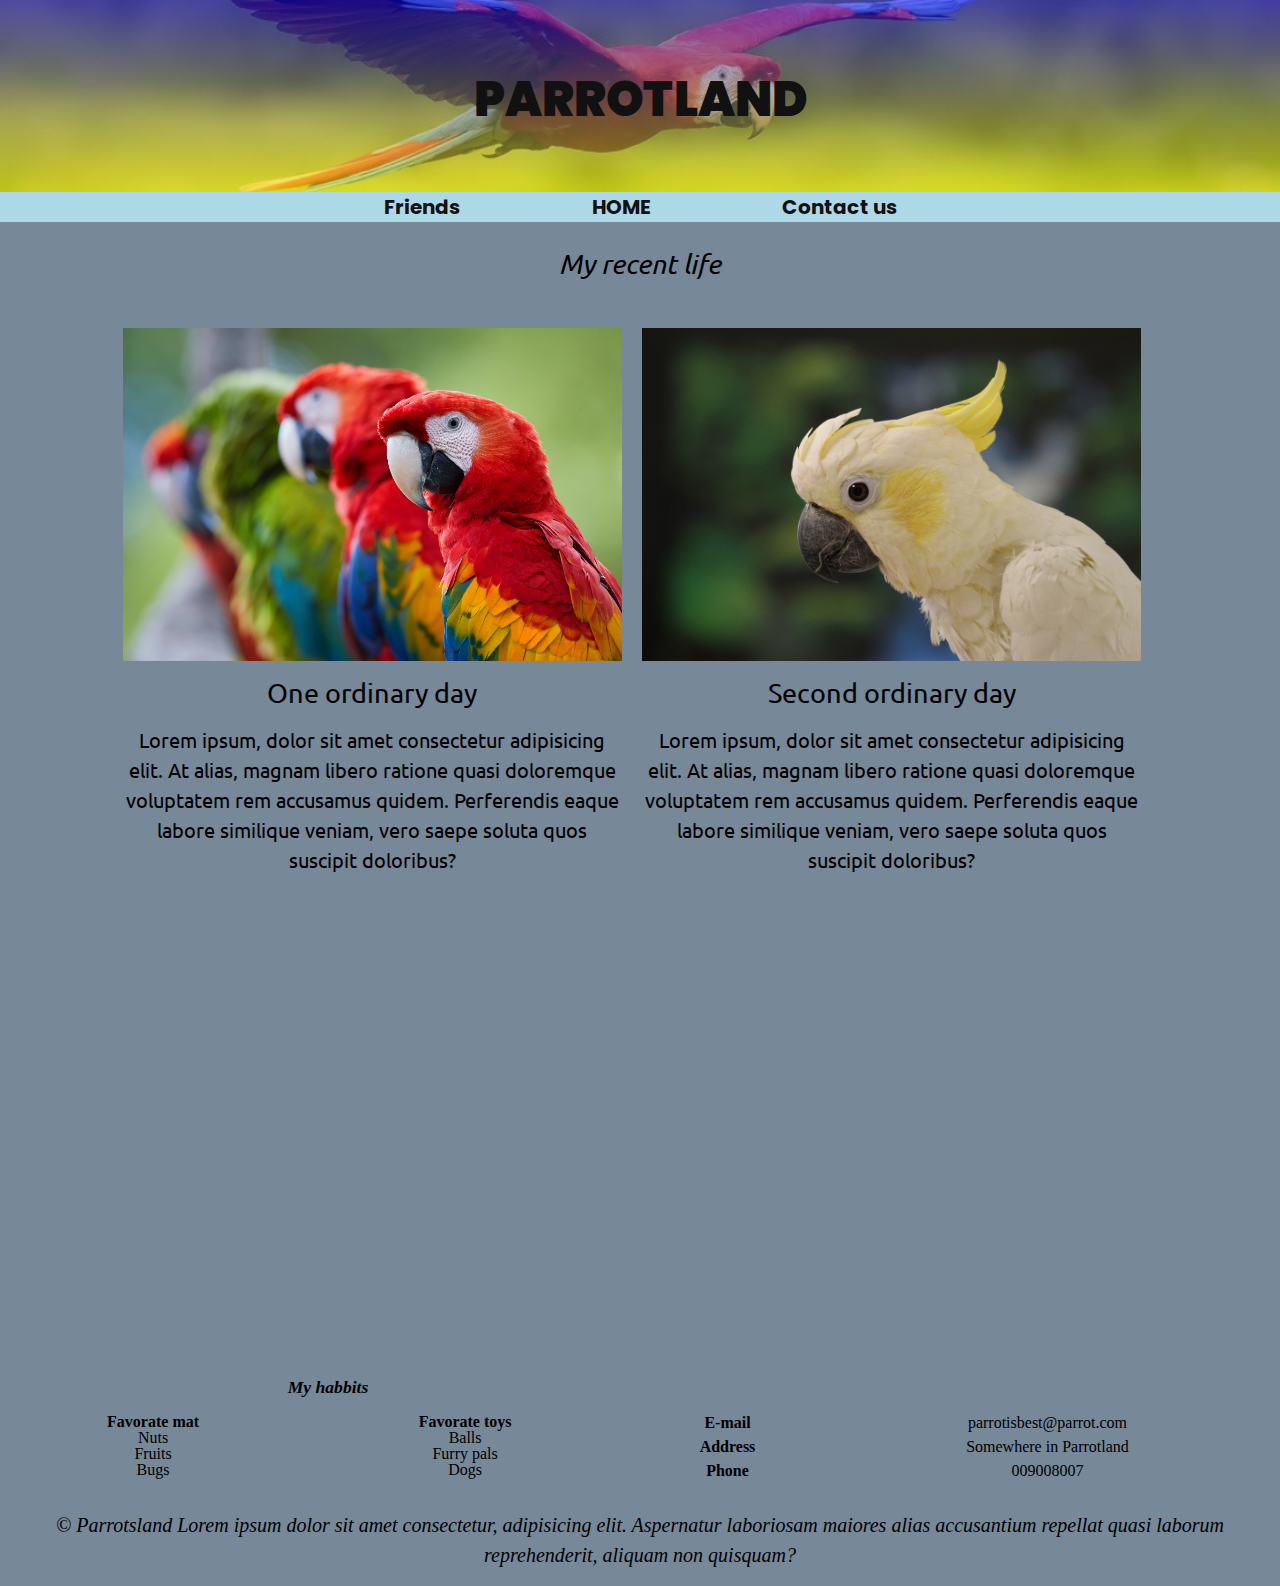
<file: index.html>
<!DOCTYPE html>
<html lang="en">

<head>
  <meta charset="UTF-8">
  <meta name="viewport" content="width=device-width, initial-scale=1.0">
  <meta http-equiv="X-UA-Compatible" content="ie=edge">
  <title>Parrotsland</title>
  <link href="https://fonts.googleapis.com/css?family=Poppins:400,400i,700" rel="stylesheet">
  <link href="https://fonts.googleapis.com/css?family=Ubuntu:400,500,700" rel="stylesheet">
  <link href="https://fonts.googleapis.com/css?family=Dancing+Script:400,700" rel="stylesheet">
  <link rel="stylesheet" href="reset.css">
  <link rel="stylesheet" href="index.css">
</head>

<body>
  <header>
    <h1>Parrotland</h1>
  </header>

  <main>
    <nav class="nav-top">
      <ul class="nav-links clearfix">
        <li><a href="friends.html">Friends</a></li>
        <li class="home"><a href="index.html">HOME</a></li>
        <li><a href="contact.html">Contact us</a></li>
      </ul>
    </nav>

    <section class="articles">

      <h3>My recent life</h3>

      <div class="article-container">
        <article class="col1">
          <img src="img/1.jpg" alt="parrot pic" class="articlepics">
          <h2>One ordinary day</h2>
          <p>Lorem ipsum, dolor sit amet consectetur adipisicing elit. At alias, magnam libero ratione quasi
            doloremque
            voluptatem rem accusamus quidem. Perferendis eaque labore similique veniam, vero saepe soluta quos
            suscipit
            doloribus?</p>
        </article>

        <article class="col2">
          <img src="img/2.jpg" alt="" class="articlepics">
          <h2>Second ordinary day</h2>
          <p>Lorem ipsum, dolor sit amet consectetur adipisicing elit. At alias, magnam libero ratione quasi
            doloremque
            voluptatem rem accusamus quidem. Perferendis eaque labore similique veniam, vero saepe soluta quos
            suscipit
            doloribus?</p>
        </article>
      </div>
    </section>

    <iframe class="video" src="https://www.youtube.com/embed/9S87-5ioMX8"
      allow="accelerometer; autoplay; encrypted-media; gyroscope; picture-in-picture" allowfullscreen></iframe>

    <br>
    <br>
    <br>
    <footer>

      <table class="footer">
        <caption>My habbits</caption>
        <thead>
          <tr class="row1">
            <th>Favorate mat</th>
            <th>Favorate toys</th>
          </tr>
        </thead>
        <tbody>
          <tr class="row2">
            <td>Nuts</td>
            <td>Balls</td>
          </tr>
          <tr class="row3">
            <td>Fruits</td>
            <td>Furry pals</td>
          </tr>
          <tr class="row4">
            <td>Bugs</td>
            <td>Dogs</td>
          </tr>
        </tbody>
      </table>

      <table class="contactinfo">
        <tr>
          <th>E-mail</th>
          <td>parrotisbest@parrot.com</td>
        </tr>
        <tr>
          <th>Address</th>
          <td>Somewhere in Parrotland</td>
        </tr>
        <tr>
          <th>Phone</th>
          <td>009008007</td>
        </tr>
      </table>

      <p class="copyright">&copy; Parrotsland Lorem ipsum dolor sit amet consectetur, adipisicing elit. Aspernatur
        laboriosam maiores alias accusantium repellat quasi laborum reprehenderit, aliquam non quisquam?</p>
    </footer>

</body>

</html>
</file>
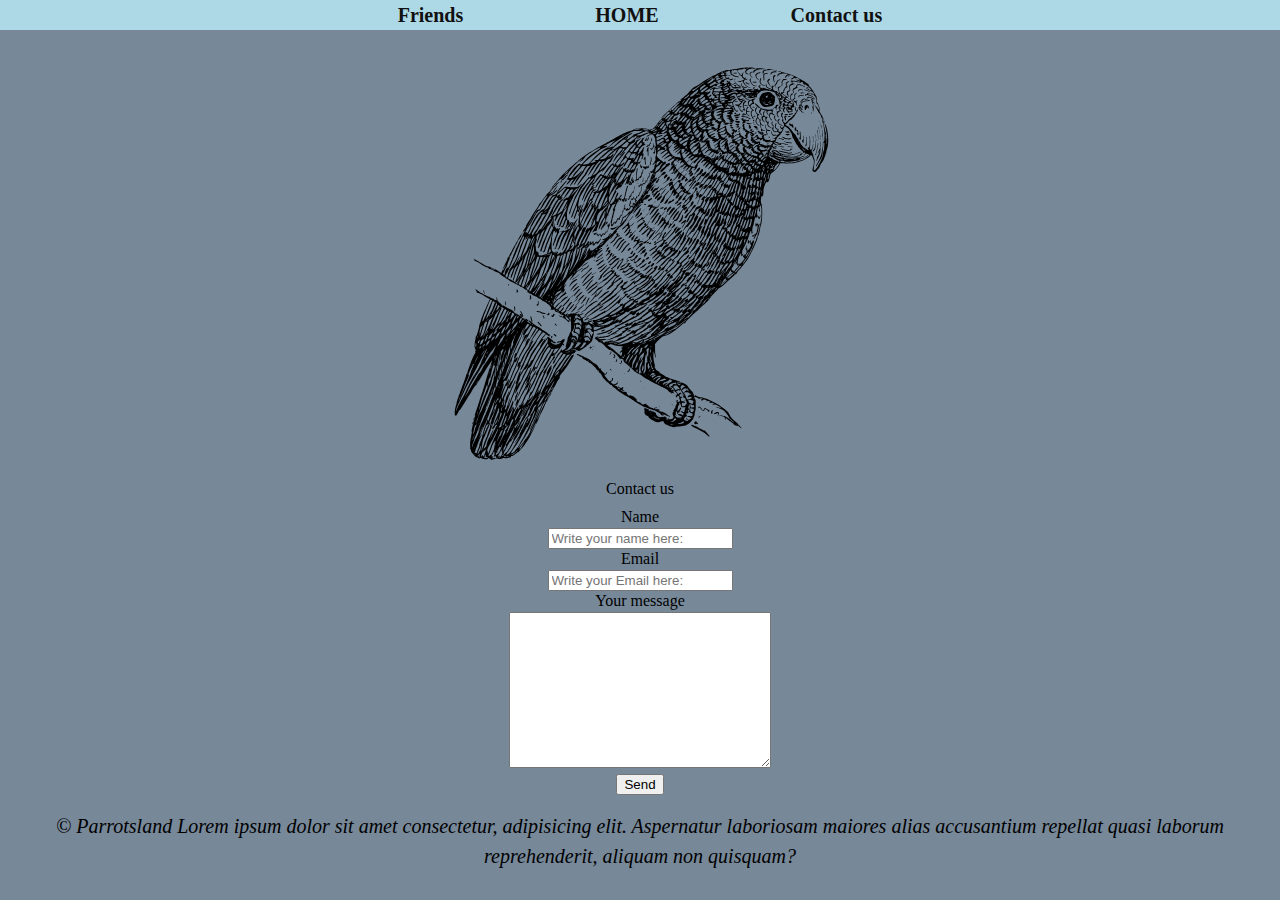
<file: contact.html>
<!DOCTYPE html>
<html lang="en">

<head>
  <meta charset="UTF-8">
  <meta name="viewport" content="width=device-width, initial-scale=1.0">
  <meta http-equiv="X-UA-Compatible" content="ie=edge">
  <link rel="stylesheet" href="reset.css">
  <link rel="stylesheet" href="index.css">
  <title>Contact me</title>
</head>

<body>

  <nav class="nav-top">
    <ul class="nav-links clearfix">
      <li><a href="friends.html">Friends</a></li>
      <li class="home"><a href="index.html">HOME</a></li>
      <li><a href="contact.html">Contact us</a></li>
    </ul>
  </nav>

  <img class="parrotabout" src="img/parrot-undercover.svg" alt="one parrot drawing">

  <section class="contact">

    <h2>Contact us</h2>

    <form action="#" method="POST">
      <label for="name">
        Name <br>
        <input placeholder="Write your name here: " type="text" id="name" name="first name">
      </label>

      <br>

      <label for=" email">
        Email <br>
        <input required placeholder="Write your Email here: " stype="text" name="email address" id="email">
      </label>

      <br>

      <label for="message">
        Your message <br>
        <textarea required name="text message" placeholder="Please leave your message here" id="message" cols="30"
          rows="10">
        </textarea>
      </label>

      <br>

      <button type="submit">Send</button>
    </form>
  </section>

  <footer>
    <p class="copyright contactme">&copy; Parrotsland Lorem ipsum dolor sit amet consectetur, adipisicing elit.
      Aspernatur
      laboriosam maiores alias accusantium repellat quasi laborum reprehenderit, aliquam non quisquam?</p>
  </footer>
</body>

</html>
</file>
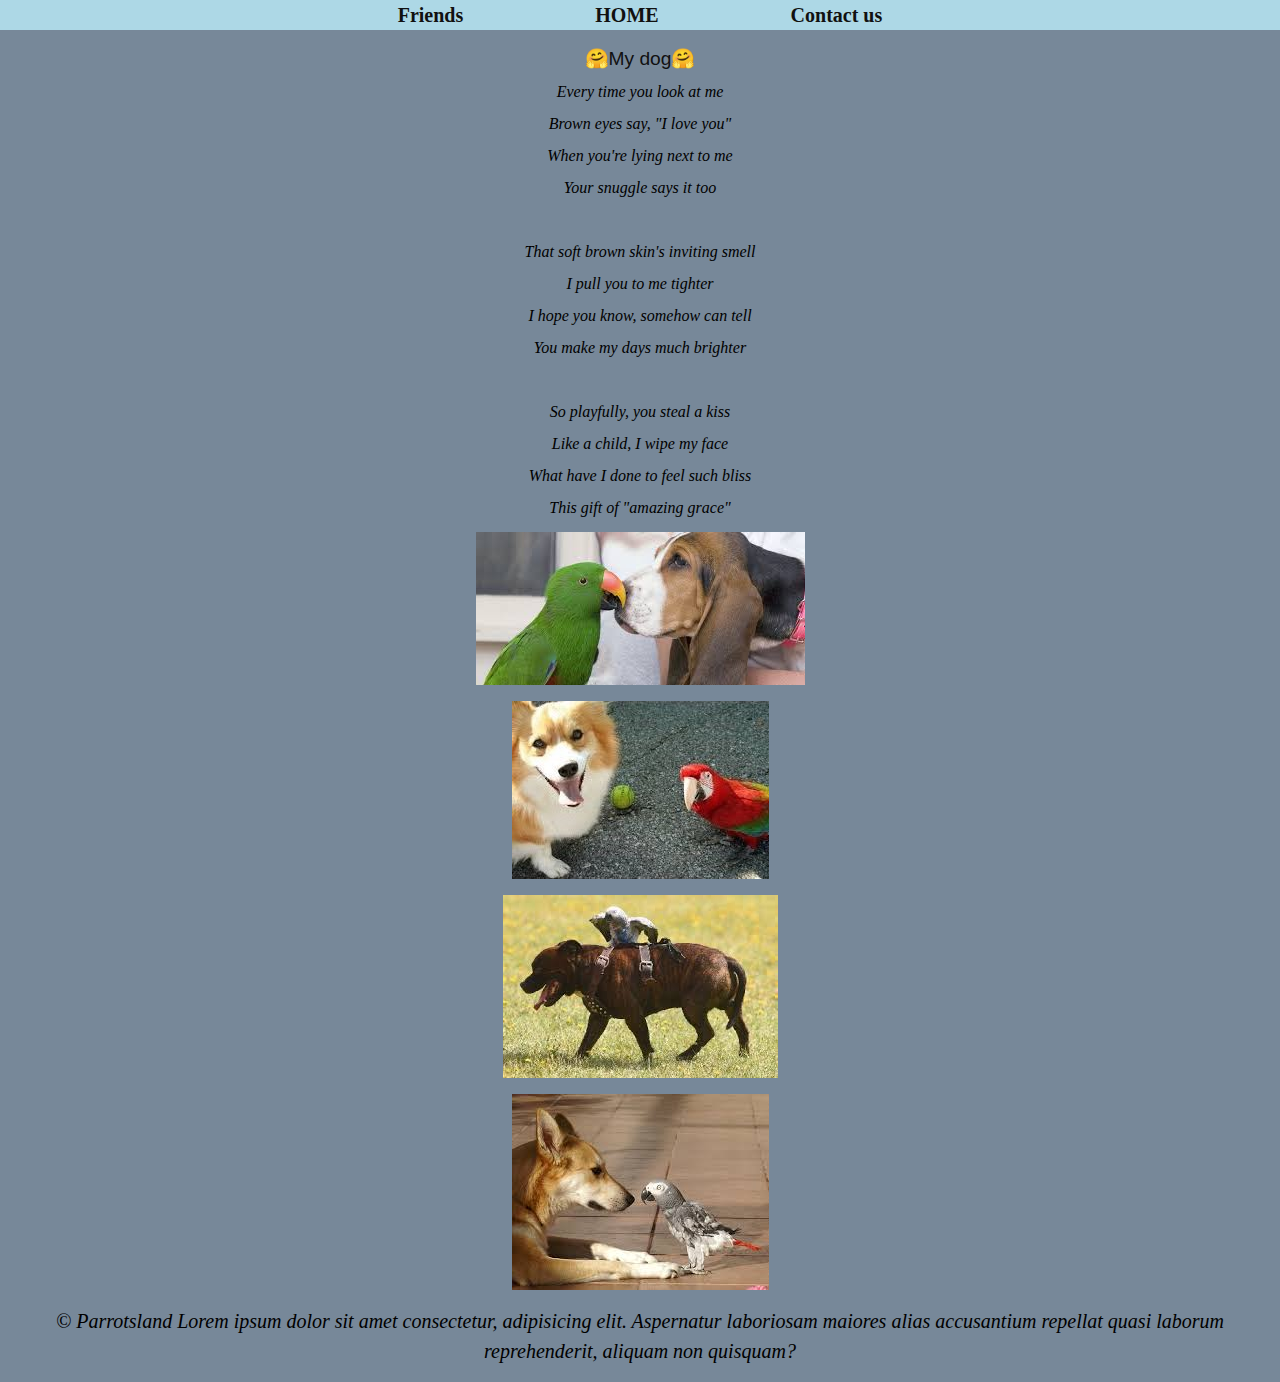
<file: friends.html>
<!DOCTYPE html>
<html lang="en">

<head>
  <meta charset="UTF-8">
  <meta name="viewport" content="width=device-width, initial-scale=1.0">
  <meta http-equiv="X-UA-Compatible" content="ie=edge">
  <title>My friends</title>
  <link rel="stylesheet" href="reset.css">
  <link rel="stylesheet" href="index.css">
</head>

<body>

  <nav class="nav-top">
    <ul class="nav-links clearfix">
      <li><a href="friends.html">Friends</a></li>
      <li class="home"><a href="index.html">HOME</a></li>
      <li><a href="contact.html">Contact us</a></li>
    </ul>
  </nav>

  <section class="friends-section">
    <h2>🤗My dog🤗</h2>

    <ul class="mydog">
      <li>Every time you look at me </li>
      <li>Brown eyes say, "I love you" </li>
      <li>When you're lying next to me </li>
      <li>Your snuggle says it too </li>
      <br>
      <li>That soft brown skin's inviting smell </li>
      <li> I pull you to me tighter</li>
      <li> I hope you know, somehow can tell</li>
      <li> You make my days much brighter</li>
      <br>
      <li>So playfully, you steal a kiss</li>
      <li>Like a child, I wipe my face</li>
      <li>What have I done to feel such bliss</li>
      <li>This gift of "amazing grace"</li>
    </ul>

    <img src="img/friend1.jpg" alt="" class="myfriends">
    <img src="img/friend2.jpg" alt="" class="myfriends">
    <img src="img/friend3.jpg" alt="" class="myfriends">
    <img src="img/friend4.jpg" alt="" class="myfriends">
  </section>

  <footer>
    <p class="copyright friends">&copy; Parrotsland Lorem ipsum dolor sit amet consectetur, adipisicing elit. Aspernatur
      laboriosam maiores alias accusantium repellat quasi laborum reprehenderit, aliquam non quisquam?</p>
  </footer>
</body>

</html>
</file>
<file: index.css>
body {
  background-color: lightslategrey;
}

header {
  background-color: #fff;
  width: 100%;
  height: 40px;

}

header h1 {
  font-family: "Poppins";
  font-size: 30px;
  font-weight: 900;
  color: #111;
  text-align: center;
  text-transform: uppercase;
  line-height: 40px;
  background-color: rgba(197, 228, 145, 0.788);
}

.nav-top {
  background-color: darkgray;
  height: 30px;
  position: sticky;
  top: 0;
}

.nav-links {
  display: block;
  margin: 0 auto;
  width: fit-content;
}

.nav-links li {
  float: left;
  padding: 0 16px;
  margin-top: 5px;
}

.clearfix::after {
  content: "";
  display: block;
  clear: both;
}

.nav-links li a {
  font-family: "Poppins";
  font-size: 20px;
  font-weight: 700;
  color: #111;
}

.nav-links li a:hover {
  color: bisque;
}

.articles {
  margin: 0 auto;
  text-align: center;
  font-family: "Ubuntu";
  font-size: 1em;
  line-height: 1.5em;
  padding: 0 1em;
}

.articles h3 {
  font-weight: 300;
  padding-top: 10px;
  font-size: 1.7em;
  font-style: italic;
  margin-bottom: 7px;
}

.article-container h2 {
  font-size: 1.2em;
  margin-top: 0.7em;
  margin-bottom: 0.7em;
}

.articlepics {
  display: block;
  max-width: 100%;
  width: 100%;
  height: 500px;
  object-fit: cover;
}

.footer {
  margin: 0 auto;
  padding: 1em 1em;
  margin-bottom: 2em;
}

footer {
  padding: 1em 1em;
  text-align: center;
}

.footer caption {
  font-size: 1.1em;
  font-weight: bold;
  padding-bottom: 1em;
  font-style: italic;
}

.footer th {
  font-weight: bold;
}

.footer .row1 td,
.footer .row2 td,
.footer .row3 td {
  padding: 0 2em;
  text-align: center;
}

.copyright {
  font-style: italic;
}

.video {
  display: block;
  margin: 0 auto;
  border: 0;
  margin-top: 40px;
  width: 100%;
  max-width: 500px;
  height: 400px;
}

.friends-section h2 {
  text-align: center;
  font-size: 1.2em;
  font-family: Verdana, Geneva, Tahoma, sans-serif;
  color: #111;
  margin-top: 1em;
}

.myfriends {
  display: block;
  margin: 0 auto;
  margin-top: 1em;

}

.mydog {
  list-style: circle;
  font-size: 1em;
  text-align: center;
  font-style: italic;
}

.mydog li {
  margin: 1em 0;
}

.contactinfo {
  text-align: center;
  margin: 1em auto;
}

.contactinfo th {
  font-weight: bold;
  line-height: 1.5em;
  padding-right: 1em;
}

.parrotabout {
  width: 30%;
  display: block;
  margin: 2em auto 1em;
}

footer .copyright.contactme {
  position: relative;
  left: 0px;
}

.contact {
  text-align: center;
  line-height: 1.3em;
}

.contact h2 {
  margin-bottom: 0.5em;
}

@media only screen and (min-width:768px) {
  /* desktop version */

  header {
    position: sticky;
    background-image: linear-gradient(rgba(0, 0, 255, 0.5), rgba(255, 255, 0, 0.5)), url("img/Scarlet-macaw-at-Costa-Rican-jungles-By-ramesh-aithal--1140x450.jpg");
    background-size: cover;
    height: 10em;
    text-align: left;
    padding-top: 2em;
  }

  header h1 {
    background-color: transparent;
    font-size: 3em;
    margin-top: 1em;
  }

  .nav-top {
    display: flex;
    background-color: lightblue;
    margin: 0 auto;
    position: sticky;
    position: -webkit-sticky;
    top: 0;
    padding: 0;

  }

  .articles h2,
  .articles h3 {
    margin: 20px 0;
    font-size: 1.7em;
  }

  p {
    font-size: 20px;
    line-height: 1.5em;
  }

  .nav-top li {
    text-align: right;
    display: inline;
    margin-right: 100px;
    white-space: nowrap;
    font-weight: bold;
  }

  .nav-top li:first-child {
    margin-left: 0px;
  }

  .nav-top li:last-child {
    margin-right: 0px;
  }

  .col1,
  .col2 {
    width: 40%;
    display: inline-block;
    margin-right: 1em;
    margin-top: 2em;
  }

  .articlepics {
    object-fit: scale-down;
    height: auto;
  }

  .footer,
  .contactinfo {
    float: left;
    width: 50%;
  }

  .contactinfo {
    margin-top: 2em;
  }

  .copyright {
    clear: left;
  }

}
</file>
